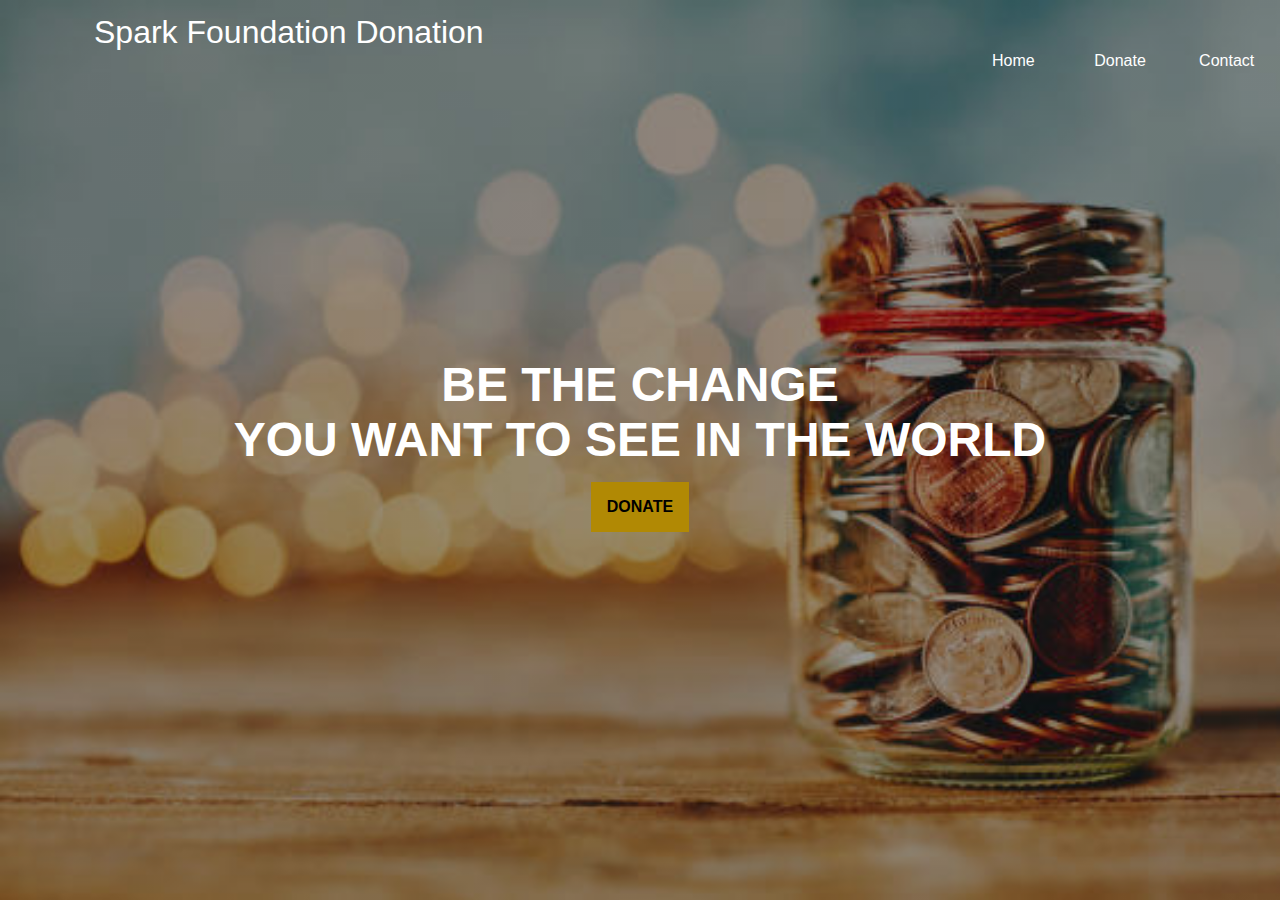
<file: index.html>
<html>
<head>
    <meta charset="utf-8">
    <title>Spark Foundation</title>
    <link rel="stylesheet" type="text/css" href="./style.css">
</head>
<body>
    <header>
        <nav id="navbar">   
            <h1 class="headText">Spark Foundation Donation</h1>
            <div class="navy">
                <div class="line"></div>
                <div class="line"></div>
                <div class="line"></div>
            </div>
            <ul class="navlinks">
                <li><a class="links" href="./index.html">Home</a></li>
                <li><a class="links" href="./donate.html">Donate</a></li>
                <li><a class="links" href="./index.html">Contact</a></li>
            </ul>
        </nav>
    </header>
    <main>
        <section class="first">
            <h1 class="first-heading animate">BE THE CHANGE<br> YOU WANT TO SEE IN THE WORLD</h1>
            <a id="donate" href="./donate.html">
                DONATE  
            </a>
            </section>
    </main>
</body>
</html>
</file>
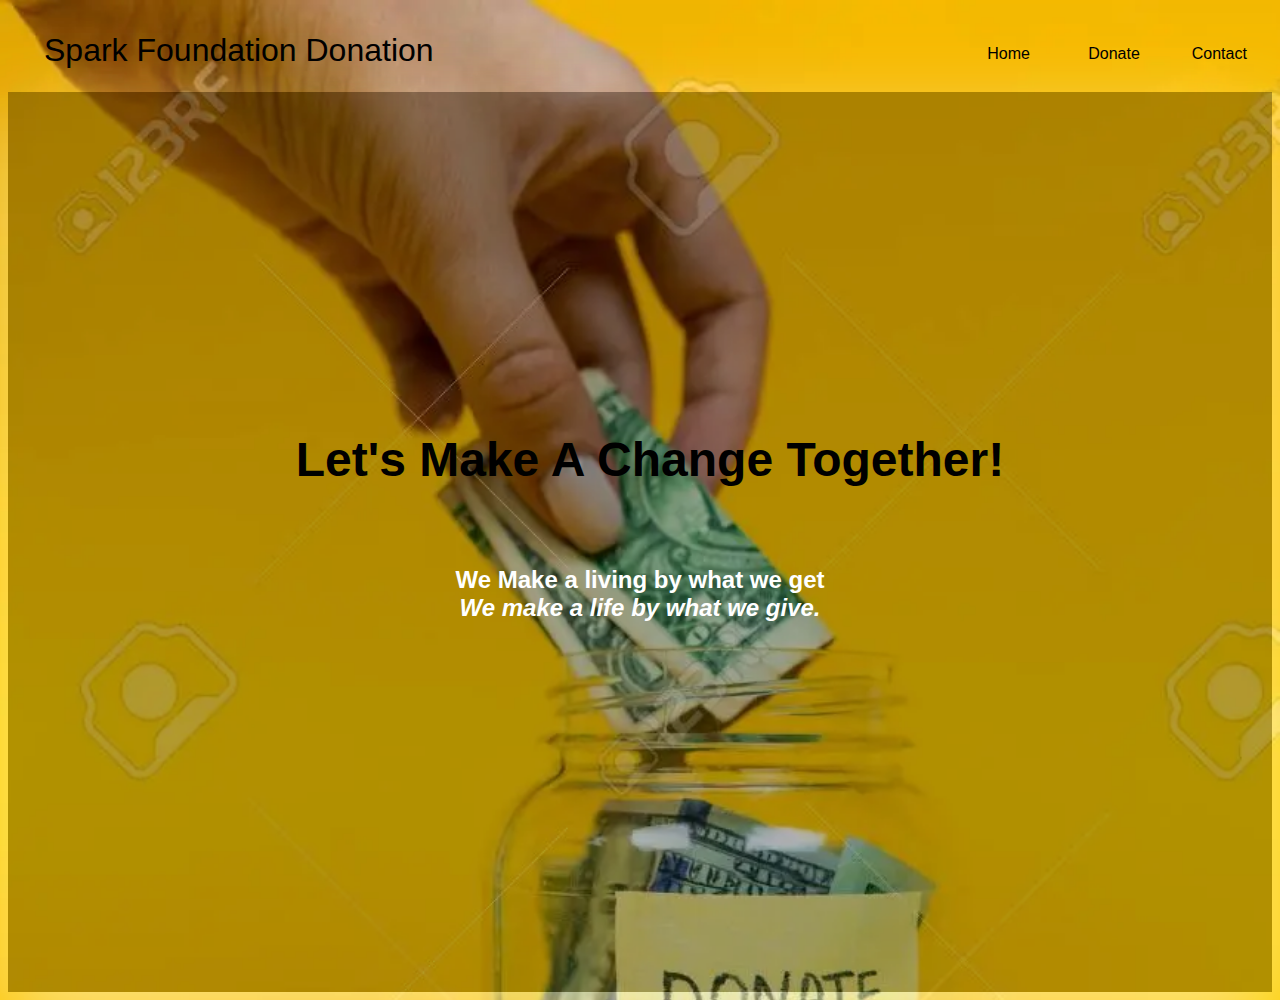
<file: donate.html>
<html>
<head>
    <meta charset="utf-8">
    <title>Donation</title>
    <link rel="stylesheet" type="text/css" href="./donate.css">
</head>
<body>
    <head>
        <nav id="nav">
            <h1 class="headText">Spark Foundation Donation</h1>
            <ul class="navlinks">
                <li><a class="links" href="./index.html">Home</a></li>
                <li><a class="links" href="./donate.html">Donate</a></li>
                <li><a class="links" href="./index.html">Contact</a></li>
            </ul>
        </nav>
    </head>
    <div id="donation-page">
        <div class="form">
            <h1 class="heading">Let's Make A Change Together!</h1>
            <div class="discription">
                <h2>
                    We Make a living by what we get<br>
                    <strong><i>We make a life by what we give.</i></strong>
                </h2>
            </div>
            <form>
                <script src="https://checkout.razorpay.com/v1/payment-button.js" data-payment_button_id="pl_Hma6dZE9KbQiWP" async> 
                </script> 
            </form>
        </div>
    </div>
</body>
</html>
</file>
<file: style.css>
* {
    margin: 0px;
    padding: 0px;
    box-sizing: border-box;
    font-family: 'Arial', sans-serif;
}

body {
    position: relative;
    background-image: url('./images/backgroung.jpg');
    background-repeat: no-repeat;
    background-attachment: fixed;
    background-size: cover; 
}


nav {
    height: 10vh;
    width: 100%;
    background-color: rgba(20, 33, 61, 0.0);
    position: relative;
}

header {
    width: 100%;
    position: absolute;
}

.headText {
    margin-left: 4rem;
    margin-top: 1rem;
    color: white;
    position: absolute;
    left: 20px;
    transform: translate(10px, -50%);
    transition: 1000ms linear;
    font-weight: 100;
}

.navlinks {
    display: flex;
    align-items: center;
    justify-content: space-evenly;
    margin-top: 1rem;
    list-style: none;
    height: 100%;
    width: 25%;
    margin-left: auto;
    cursor: pointer;
}

.navlinks li {
    width: 100%;
    height: 100%;
    display: flex;
    align-items: center;
    justify-content: center;
}

.navlinks li:hover {
   text-decoration-line: underline ;
}

.links {
    text-decoration: none ;
    color: white;
    font-size: 1rem;
}

main {
    display: flex;
    justify-content: center;
    align-items: center;
}

.first {
    background: linear-gradient(to bottom, rgba(0, 0, 0, 0.4), rgba(0, 0, 0, 0.4));
    height: 100vh;
    width: 100%;
    background-size: cover;
    background-position: center;
    display: flex;
    justify-content: center;
    flex-direction: column;
    align-items: center;
    text-align: center;
    color: white;
}

.first-heading {
    font-size: 3em;
}

.first-subtext {
    margin: 1em;
    font-weight: 400;
}

#donate {
    font-size: 16px;
    padding: 16px;
    margin: 12px;
    margin-top: 15px;
    background-color: #B18904;
    border: none;
    text-decoration: none ;
    font-weight: bold;
    color: black;
    transition: 300ms linear;
}

#donate:hover {
    transform: translate(0, -5px, 0);
    background-color: rgba(200, 100, 17);
    transition: 300ms ease-out;
}
</file>
<file: donate.css>
* {
    font-family: 'Arial', sans-serif;
}

body {
    position: relative;
    background-image: url('./images/donate.webp');
    background-repeat: no-repeat;
    background-attachment: fixed;
    background-size: cover; 
    overflow-x: hidden;
}

.headText {
    margin-left: 1rem;
    margin-top: 0rem;
    color: white;
    position: absolute;
    left: 20px;
    font-weight: 100;
    color: black;
}

.navlinks {
    display: flex;
    align-items: center;
    justify-content: space-evenly;
    margin-top: 2rem;
    list-style: none;
    height: 5%;
    width: 25%;
    margin-left: auto;
    cursor: pointer;
}

.navlinks li {
    width: 100%;
    height: 75%;
    display: flex;
    align-items: center;
    justify-content: center;
    color: black;
}

.navlinks li:hover {
   text-decoration-line: underline ;
   background-color: #BDA576;
   line-height: 15px;
}

.links {
    text-decoration: none ;
    font-size: 1rem;
    color: black;
}

form {
    opacity: 0;
    display: flex;
    flex-direction: column;
    align-items: center;
}

.heading {
    width: 100%;
    color: black;
    text-align: center;
    font-size: 3rem;
    transform: translate(10px, -50%);
    transition: 1000ms linear
}


h2 {
    text-align: center;
    color: white ;
    font-size: 1.5rem;
}

.form {
    opacity: 1;
    height: 100vh;
    width: 100%;
    background-color: rgba(0, 0, 0, 0.3);
    box-shadow: 0 2rem 5rem 0 rgba(252, 262, 270, 0.5);
    display: flex;
    flex-direction: column;
    align-items: center;
    justify-content: center;
    z-index: 10;
    transition: 1000ms ease-in
}

.form:hover {
  background-color: rgba(25, 25, 25, 0.4);
}
</file>
